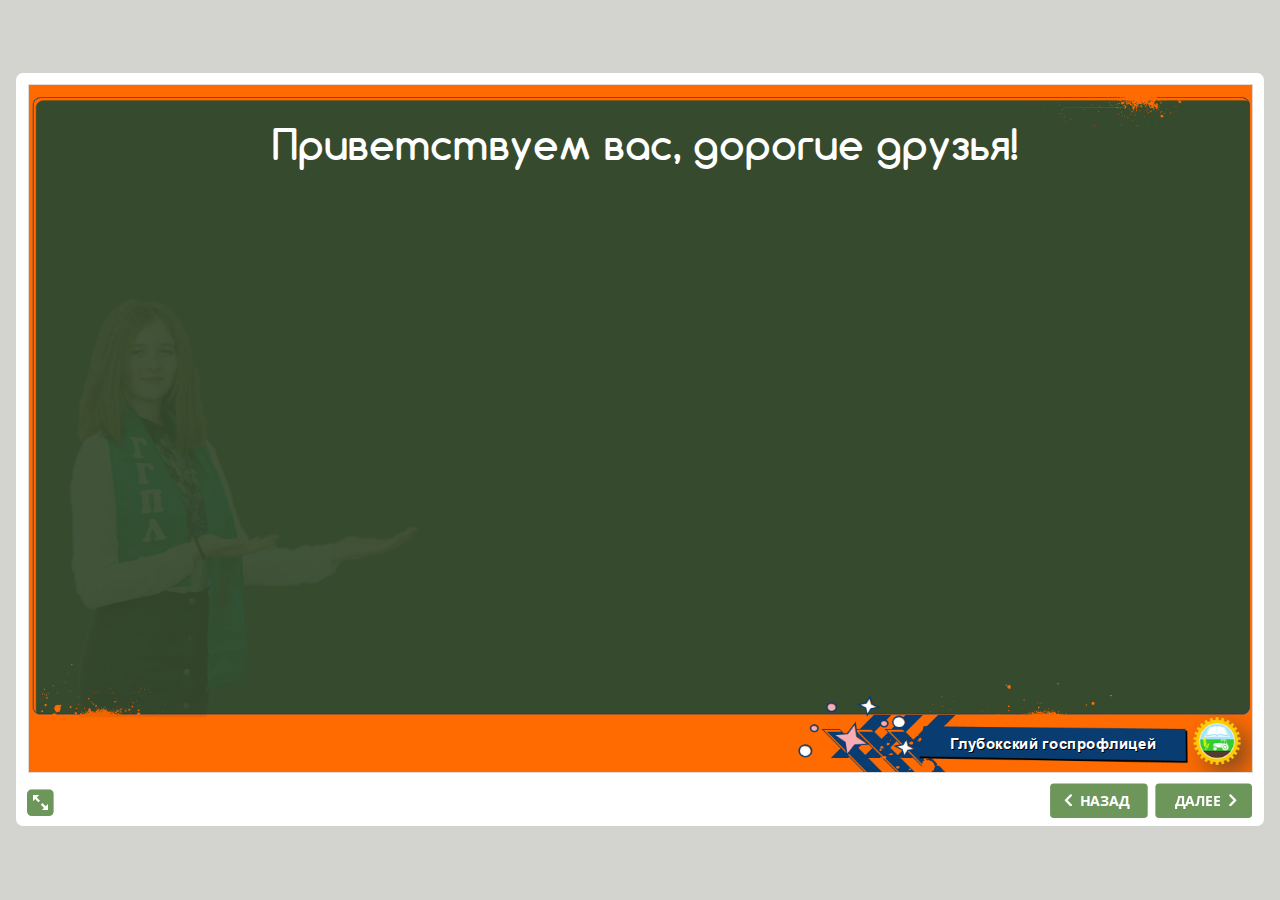
<file: index.html>
<!DOCTYPE html>
<!-- Created with iSpring --><!-- 1304 794 --><!--version 10.0.0.711 --><!--type html --><!--mainFolder ./ -->
<html style=background-color:#d3d4cf;>
<head>
    <meta http-equiv="Content-Type" content="text/html;charset=utf-8"/><meta name="viewport" content="width=device-width,initial-scale=1,minimum-scale=1,maximum-scale=1,user-scalable=no"/><meta name="format-detection" content="telephone=no"/><meta name="apple-mobile-web-app-capable" content="yes"/><meta name="apple-mobile-web-app-status-bar-style" content="black"/><meta http-equiv="X-UA-Compatible" content="IE=edge"/><meta name="msapplication-tap-highlight" content="no"/><title>Я выбираю Глубокский госпрофлицей</title><link rel="apple-touch-icon-precomposed" href="data/apple-touch-icon.png"/><link rel="shortcut icon" type="image/ico" href="data/favicon.ico"/><style>body {background-color:#d3d4cf;}#spr0_a7d2288 {display:none;}</style>
    <script>

(function() {
	var userAgent = navigator.userAgent.toLowerCase();

	var useMobilePlayer = userAgent.indexOf("iemobile") < 0 && (userAgent.match(/iPhone|iPad|iPod/i) || userAgent.indexOf("android") >= 0);
	
	if (useMobilePlayer) {
		var insideMobilePlayer = userAgent.indexOf("ismobile") >= 0 || location.hash.length > 0;
		if (!insideMobilePlayer) {
			location.replace("ismplayer.html" + location.search);
		}
	}
})();

</script>
    
    <style>
		#playerView {
			position:absolute;
			-webkit-tap-highlight-color:rgba(0,0,0,0);
			-webkit-user-select:none;
			-moz-user-select:none;
			-webkit-touch-callout:none;
			-webkit-user-drag:none;
		}
		#playerView * {
			position:absolute;
		}
		#preloader {
			width: 50px;
			height: 50px;
			position: absolute;
			top: 0;
			left: 0;
			bottom: 0;
			right: 0;
			margin: auto;
			border-radius: 10px;
			background-color: rgba(0, 0, 0, 0.5);
		}

		#preloader::after {
			content: '';
			position: absolute;
			background: url([data-uri]);
			background-size: cover;
			top: 0;
			left: 0;
			bottom: 0;
			right: 0;
			animation: preloader_spin 1s infinite linear;
			-webkit-animation: preloader_spin 1s infinite linear;
		}

		@keyframes preloader_spin { 0% {transform: rotate(0deg);} 100% {transform: rotate(360deg);} }
		@-webkit-keyframes preloader_spin { 0% {-webkit-transform: rotate(0deg);} 100% {-webkit-transform: rotate(360deg);}}
    </style>
</head>
<body>
	<div id="preloader"></div>
	<script src="data/browsersupport.js?D64702B4"></script>
	<script src="data/player.js?D64702B4"></script>
    <div id="content"></div>
    <div id="spr0_a7d2288"></div>
    <script>
		(function(startup){
			function start(savedPresentationState)
			{
				var presInfo = "eNrdXXtvHMeR/yoTHgzkgOXc9HN6lD+MJbmyiFCkjlzZydkGsSRXEs8USZCUbJ8hwJLiF+SzHMeBc4kfF+dwOCAHHPWgRfElwJ9g9yvkk1xVdc/szPTw5VBemiJE7s5Ud1f181fV1dXvDMwPnBt4Z6QxLIaMjAeTWA8NykZdDSbJyNCg0Q2uhR6WTMtbA7WBNSDu/F/Qedi913nQ2ey+21nvfhJ0ftfZ7t6FB3udre7tzlZns/M06Dzq7MGXZ0Cz1/1NZxuo3+9sdJ5CLrOUze/g55vOn+D7mwPnGDdRbeDawLmYw99ZeD+7tNKeWl6ZNjyK4jgGsuWbA+d4xHRt4AYyPb+6emN+rb1yY5pFIfxMx4z9AsjaA+feGVjEX2/gL/i6tnKjXRtoDZx7lV4MLC8D2Sp9BRLBqcArrYXVNj2mT7dev1Wz1IurBWp5MPVykVockvdanpodQr18MDWK2SO+UmREE7GtCT/nhSKxOpj4Zp7YHMzzahUb+1O3K/jYn/pKgTo5hHqmQB0fTH3zRoH6EClvzuWpZXQw9VqB7ziqrm0gH7he6ME4bFYHbsHzZXzeSp8vlHtBbWAFO9fALer17wxccZ3jVlosDcBvYGhudh52Nrp3ure7d2BQ34UBugOjG0b17VrQeQwjF0YvjOTNzgZ87b4LFE+6H3fv/wwEGIU8uDJWlIG51lrrtX9aXZifa7PwX7HRZ8tPZ6kvzGXMAttRrSfFW38vT6+tvLbY+Qze2TnndvD9Xzt/pNSU1Tpk+fGL328HnSeddchnHQuBV0DxALPagiffQYb3cPLCCe5Z9y7NZrtQ1FYAXz6AfDeQBn7Dw+79AAp7gJMgZLmHLNrHwOZmAB83Aih2D+bGjyGXvYpMLctfdu/VKHtg8SMUC9i9f5zyUND9p2B4DMJCPVF9Ula7Vsh0bsYCb0OKPXi1Tuw6gmzS/n4bZPo/fE2ifQ7EWPZ6zZaBUoJwATB3D2s5oJL2gGoHyZ/[base64]/Y9+uEsRo4+ReG3gbgRqkW3JoqFYmYo7oOgMqwEz+TI9pvacHZMRtRqTUQFJvobCYcLViWusJp05ENGoP+46olyxnlq88H6WJKeWD/bhclOaU/nFRWRehivAfDEweQYP+6A1U1VH4j141cf+4sNoRTHiv4t9VQm2r11rL7VX3aAr/1gZetn/edn/esH+v2D9vLllipw59idDRqQ6IaAGBE/5EDL5LEP0D+5gw5hPCyhZfwpN3EZeivWOXUCvQd9+zzzcIlPewOhWxmYJUVGY2fCS+eS5VsGLmK1i8UsHiR1KwHqA6ALrFRwCJQclAXeIBIfh10q0AI39nYX4K5TsPLdVjWy/djwFur1vtBl/dAQz+KH31i9dWbO2kOUHNkc4CX0jlsjnuukJRj9s5UA0hrYn0MlujkMc2sv3vpHI8zfGPpYKOALrChlV0zoGqQPrEBhS+Db+3gOhuT7/pvgct+hugeQLNQqlQa8KnwNBt/EQykKaZf/+L4LWVMsvYrIXKe+bUPqemodhWqUsNYret6EgMysw9+LBF6iJpNlBRIWiGTjc8RZ0yIJ4+h2SYFDVIx8pT0lF3sLQ7gVNQd6C4D6nmd602uuU0PmgJ1MzukJa5E1DSp0473USV7lyOke5dqjSgf5+UTtctiNxqgzuuxdetdox6tFOXw7yaJyxKOEzRE7NXVE/R45GMhTQR57DaJzVQR0JQIEBNkoBkEiNrRvNaLAH1J4lJNJcRF1KWAZMEbDsIqFMKoAKwwwGMsTJQRSKfxtPfDuSPKxkmEWpNsdGAtkzNRElohBAxcSZiBcALagJwSxTLRDEWc4/[base64]/HrzdU91a8g5MmrfsfWTDxOVMYJtHvh30nopKuiyND+hPIwwuOIKipEZSetb/dJNlkpGzRjT7UzyRmQU1XIyc9IG8aVsqk+TArm1HCS9JeTE9TNawPXMJ9XB64t5Gf/awus8I0XvsnCN1X41pu5X7dVhpr/[base64]/MIZNghDZl2JmvEDOmFO6BPkpL8ON2Qpf1Uy+Bx3FgKuiU7yhaivhLx3n5VEiUxaAUAvRiAoJ/OflVeCsZCoQyLjOK0YViDjELQdPKYEjTDGDRApjnu6IBCxWMdgnoEyJMxVaUt8wj3jkBLg64P+l4S4yaPCWUMbDllUnj7VQa0XC5gxGhbCgNtEdRepWIYQQmm8DTpUymJn8RP4WnSOUlAsSO9Q5hE2z1d6EqgaRIm7T0EwUJfzwRtkVSZHt0gZzoU/naOR5jSecpxjjcJem9ZUwJuQceOKpSlKv6iKn2Jef3ap3Nknsb7Q7kD0ufLnTl93HlaGttne86x3UcdrTRZ9VdbPD2cqEpOVH/05xIfrD/bV33nwvSPi+cI1J1ADqhn33jhmyx8U4VvvS7yug96Ix/0qkrQq44Een9LmzzrtFX0FOAlwT5Ev/e6dwh1HrhBZbdB9gBQZp5wuJfz2spzdskLyLtug5wYqZATFwG3YQIesYS4xl3DIEXQm7QngxteuLezTTJ9HGiF/AFDYdD5Gnf+ypkCqeV1m7QFboIoikr7O5i3JQ+LXnpRac/[base64]/AXomPPoG9Mhd9ceN6Dq5LGTCKfWCkK4GRPhIw+jO59aMNcMdiFPIZgi8ENOikRoYhBunRe+R4kXrLEPUDcgZZBzz0Z8iEgARgmft5JPO3d3/nXHoCHgfOg+NB6vKzRS4+m2gSTM153HqS7ACs+bj7iWMmI9/GoyLAwHotkJbb25bEobCNWhAH5JFkXV1Qmj2S5mnNghH0O7lDx0S2a+7wCHBNqKkWEDMPyCS6R4Bri85BPMFjCeQZ8wzgHTq53KlZZ5t1/OzcnR5bpyf0oYKqvZN/4mDPtnMZQosn+rN8REdANtHdBTnv1Q683QjIS+lJ937mQLOXnpD4O9GTMUmGSnTI49hETDGhrXeHgEVOSyEFuanAEyWkQ08it/L6FjEdI044FD05Op/MQ08H8om7z4BoJKAkpgyPRE1rWRNChSYRgkWKPEk86CQ4OjmbUAEgEolEHOj5lSMRAy4T9HKBipUorw+acuwZQB/FJVlohF5C6vKyjx7qFahEeCs/M5WopEyY0nmgKc/eKQRNefYATxfZk+gWj/x5mFOqCgMYImkPc/Kwwioe+5jT0v1A8OSkOJPg6YzKpipl6xN4KvHRJ/[base64]/N5mTeB5P7dEWNVnByOD22LqmI7Z8Rk2UN7I5yIuHU+8U+XmE+GqLJLIHedeD125wxnQgPLxVciM6DHAlakYeA3DFsPoJACGK2fOkh2MvoZJQwz+uEns49AhGLC/[base64]/b7FiErNNb9xuZFG3V7bsvSxk0hVh85I9pmeOzoGi3Rc2CKAXEkzDBjXa/iGiwJTHPJpEqDUiih8ShQ/rjR4YYnPOYuAGCoCE/ZyKPYoMpJjgB+DpSE4UmOCERxMCWuARBCFAcAzp5yEgQANANgF0cYecs/niVgwUVMprRMJLMxEByWUYrHBKG8Pb5yEhOHAk81KWNEjP5xPvrJSWLwWFkRXkCmzMcW3m4VHhzzgIW/W+WTud2qMubJM3UKMU+evdNgryo7lOX4g35CK2HPzwu6Ie1Y66j8gomqM15lhzRqbH8UeXSO7OjhHhzXZxKDnVHZVKVsfbKflfjoE9wqc9HXGBKlCeGnH70hw3zCx3xJJeZLjoT5/kK2pWy3zW4jvksWo72iJQ9f415i6hi1Z8MfoEUKsN23hMl2c7uLLgkCynSbz5qvENztUkYb7vQ8nZMnYJbuLKbB0MouZs5CtWmNbbQfancqn1BW39kIcxgFANl5SjBuzx2soB1Ry/[base64]/7tNm9jKjGHHMPAd/JHO4EniOZGIAwfooscBj2coDsB3Qe3l3U5iq3U0Au97uZiKqXMI8wpSuwkO9Ek84ns8knjijsqlK2dRPf7mSFeFTo+r4qdGRFqw/4r4PqOpukSEVnXYq7D5IFuwFl6fNXgQY3GeiFQeD0tAJwMdkT8B4pDt08C87DbjnHGIe4i6LC9R6fz9flUK5dl+mqvhg0Hn0FDk/viVhZo6lGk4ch0aryIDK61x8E1C/dSISLhIV4b5JTYN2onXVvNxz2C3r34xOluUtCaB3MoVJIlDbMVxiWf/2kvgp/Nn/IEkY6GrMoCgUhkYYWseKkqSWBJDBVMZHwUWpJAl612quYco3dkWsWMeKSZwlIWZM8n0CdeYkMaq8RljHYSHjsjK/zz5KWavedx+lTLjvPkqevVNoU8izdxptCjn+BGMlXR+6BtkUEs+mICrCSirPogDdzQ8lWSazVEe3JziOz+b6fzZlU5Wy9cmeUOKjT/aEMhenwp5QYuoM2BNUBUDbJ8D90SLcfwaq+l0Xk28jSMOjb5Nm7Z6lHimp8eAvxdDwtZ7GnUI0GzLeKuq9gH8bPVRGZoEH2eaSsxPsF71+n70lW0j6apv2fTLbBKVJlXYK1L/hQvThxhNZAqypI5ezM26gPeK28zK33uBVhQRisMesjRxYqKjOzvHh4uzMlbgAskBpNvaklKmB9iuSBNRqZZ+BMquikrHgULiIMa3LzioW/BkjI0GhHcornJfET+HBxQMlYaCaY1A6w7QNIV2D3ENRkARPanEF2Wtpg0H4btGytOuWbTxBQTaqt+ckXU7iA0wPLuYkOY1wMc/eKYSLefZOI1zM8QfdLkyKqBB6JfKnRSmmAYc+7bNnWDmkAQbL8GvPo3NkR4eMjuszCRnPqGyqUrY+QcYSH32CjGUuTgVkLDF1BiCjroCM1SG72dFidv+eImPF+8S2shGgMV53QHtBCMI2s4jT6eH/dXv8vhA92V6Qk27bUGznfAAw62y+273f2S6Q9mArFZ1edbRP4C6Kw02xAx4GzzkkQmgjidkKGXRxsdF3G73Bbdjrh9by2L3z4jG3leZaup2uW3ZHI9HMKBHxWNS4wePbouxRoYy/[base64]/5eI7RupxILlpX9o0XvsnCN1X41quY5x9W18ReWF1+UmF1O984DItmxY2f4UWXdsfaXXBzlyySmZsTYl0E3u+RtxJulLurb7Z6GL17L7vKx1TELWPV0XrZ0cL1foGnJ3EjPudp9nmxfDLMVlp6Abj/3DmxPSJ/LQDV/wgZfOk0iPcJ/KdxPFwM3HUKDYZWZgL89owl8GDzQ+cw5731EG/nPEZuaWSQ3tUueOVqRpXW+ifW8ew9Z6zunarYSQ+pFnzsyExMbmfARRohAx79PPVFqD7d8BSPuD60rZoew8CDrd//tRTQg2KV2Td0vvdD6/iGT4PuvzslZ92d5qBYI99THf+Pc577OCCHB9TfHpG/3W+o9PQGHTqHgfyKt6S7EOi59FDK+St7Seo6RSQB9kI8cpzX2HBzAp06OtvwyvqZ3HanjPGwr2tbNP2HgRDo9Gg9GFHEzu65wAQ/jzig038MVBCxwMi8Cna4sb7NWSu90jBm2vM1k2g6VLIM60Wiq9zN6NKeomkzMVWhbj3ClK6si+X5k4AveSR6Dhl0/6UEIK2EZHGiyajPyATPQcOzHnzo1IGbCYqM5RX24sh6q8QAv0EfpHjCOlToSJK/O6YAfb0kfoqy+naIIKA4KSVjady1OzXN8b6TUOLmgRDa+oH4bjOgcuAxDzxza2/+APzqOcrQHbaca61kZE+z+BfuHMwfJIbp3uAtSBZ3gxquizcHoQQA6CUQJJXB83gi6OhP7uYgvIRT4B6M6mlYRY/[base64]/KYKakwYL3nM1ZK4SfIyyA8GRhOONlFYDRNcpy4oDFjOiKHd1tFUSISe7qNbrUNGSre0rj5yFe+QxVBp4xcVEz7REfQ5tDKHCvM071LKfwE5SuZDhkYsQl1oqEdaS6koQZjJZLoX5dgHHuDV8sJeMX3vRksMqHiMJvinWYRhgfFe+YY0GoOzZhofy/RT+Kn8G0I3rZYftCcxW0xXzZ1RjbFypKdhRbTVXI9j+2t/t92VBaTnwG5TJVcP/0BV1rNUsmECxrHBRqjVfyj3x9dwAk9rlQ/uSopeSlX8sfmorBwZ1z8hI+a2CuEvwOt/rfoMoemiNs/y0xSpsIkVR1Lnx0tmP4+pR3dFpfT/z0UErmYPfhPutQWmJxkxbkH7wwsgkCXzi8OkKQDE8vtxWCqtYh1AH3iVVc5VxbXovDNpStXBiBdnSK6gHaf6jsDI8g1d8CKeC0RzBUJrlJfysqeObRwdsKFU/9O+6/jYv5QLviJczHvcTFzOBvieVVGFT+rXuMEU+3r8zNLC3MeY/JHaKVVv4L2Z0j9aDUFhWnHV31lvrXgsaLzrERhEqVhTFJOetop2QgLFHNliqs0TbhjVUQy4/ETO36Gl65fWVpZa7U8nuJS9bB8zbiiW/k3c/k3lgeYo4y9qq2KB+N4eGV+8eoc/Pc7synWi0lMQqa1HiPuIjJbK4X3c4X3+UkFMk4OFT85mvhRWCguLz1O0y5oYK5kFvWKnp+1XfTilD+nlWZUFvHM+SHtnUw5O4triALNnEdTqgLGHCNT7atL7eDyqM9DeWJ1Ls49FlQqYNoVchRzZYpy+bxU/v4jlfETZ6TXHyHTN3CtnMVfl/BXOx3GC+mH64iMEAI056+3F+YXcc/vpgMBt3J0KNrM21NIuWphkMMJy9mnlZR2NXt0M330ZvborezTv2VwaQF5m7mxtra0GM4uLa61F9fCxaWV6y2sxH84T//Q1FKkWLrZXql6f6U1284l1yOJVkOl12nauhySEpWC2aXry63Ft8eWri6FM63ZN66uLN1YnKPsBf7gVujby+0VqKI3CrkuzK+uja61rxfzbbAGb3Dv9fJKe3W1TdkmI3Ve13mKhdZMeyHLAY3wsu6/z2WRCV4iuTm/Or9mSQB6iRjlW25dbZcEGxEjcvg8vVuEVCWp07zty7X2W2sFruwW7r6JlpZvLO9Xj8srS1dRiPL7GH/y7xeWWjh5Eq8J/uRfIgOYAUl5vn5eY2NQTw5nllbmXDNE+INgv8j/LerB7wxcyw2DrJ9nndh+WMu66SomGcsjZPcpS7SUfljOD4F0MJHCgArGwPXWyhvtlebS0sIqydRehQ7dXhldvIJaQ2ttrTV77To8WsWJYaZX0GxF4VkBtwj3w0gfmq4PDzempkaHxhrT9csjoxPT4/XJyXpzdGJ8eqw+1BjD5frG3PxSsNhaWWmtzS8hDi6muzRW/3VjcnpquAFpMYeJ5vTU5UuXJiabDZiZBprX2sHq/PUbC5Q8mF8NFpfWgtUby8uw6rTngvnFYA1IWrOz0FrzM/ML82tvB9eX5tpeSVO/HB2fhlKIW/d4dGy0+evpixMjDSiqsdiaWYDSZlfaAH1W2i1o3cOzGp+YvFgfS/MYmV89ViaXJhtTjfEm1MClCxPNCQRhaSsFy9eW1pb8ZGOjI1Dq9MT56eGJy+NNnP+xOwYv/PPlxhTV/fjli0ONyReCpSvBC82JJnCXvpp6wcvvZciuquFehjwParhX6sD1xfrkL60gw5MNeDAy/cpo8wKuzSA5Ns+b82vXAue8EbRvthZu2HaE2Wc1y3WoPvzL6ebEdP3Spemhy81mjgvcUaZLNB5b0uGJi5fq47+eHpt4aWJ6aPQlJPmTPYpGEQOeZbd6pA4KP+dav4U7xhUZTEHLjR2eRUB5qCjLYrw5OTE2Dfk0xqbHG7/CNuh83vkUsvl95/dVRBOXm2Oj4w17IcqfgPI/gP6vVZTQIV62cn/a+QL+f+6ILk9OQj9xrT86ReMEZRlr2HGSbeK7uDd4HPC7Azbx6XZl8oq+jV+sa7P1JrhNUXyeYoyexy5WdWe3+35n3bIyMnGxDg0OHbc5OTqMfQaL/9TGC+++G1BzPXPBxem2tlI5aRiIJ84D3fpLbNqjh/YOF9T7H1MjoAQUw4FKfmV8bKI+Qh3lInTE+kuNsug5cdb3KwgDBqEnOwbw3qMIE+4E4J6Ltb7hHR50hyrJ06UQlynr3JdgoXCnJx+SF8T8xFTK92T9ldHxl6CLT4xNwbwxkj5x/jd0+fS76PhhG4B8QvLhyCuzmaxPNSZt57W302x2tvYlnHYd/Wu6Spuo3YXaeGqyKtmF0ZcujMH/pi3kSzo4sIWMVlFfalAv+C+qnNx1OZbWzXD1qalXJiZH7AnWh+khA3tadZ36LUWZf3y85rRFjI4PT8AQGW4WivmK3PXdzT42pGpWUJoOWKtTN3aDC6SCjjbddOP6q6qR88RrtH0i01uPmo9rKe8YE2UjsNeIp0FS8brFO2n/zyJZYQT/3lB0PWmsfnl8+ML0UDM3Q35Bw+1ur1ELpDBSS6Plz1mN2sovjob0rEexm28WurljxuU5PTTxK5iObF39vvOt/3Lil9T1On/0X/26MeUmT/tuvP7y6Et2IYJJLp1j7Az3GZoF7eXwG67bZF1k3QpkvaQKkxgeRrljWxxnMnJzCpx3130Qeqt7N6wqe6oBi+Z4c7Q+Ziutl13hgvr9OThaoTDfDzdGcCD98+XRf5k+Xx8do1W00Ac/sxHUMok/RG8zG0kOvcTsxJlJDHQvuHVifKTxqxeC9HjNfpXnzf7o6HY3PRZeqMtqrguLUZn5zLuM+robR+tpb6cpzl2ZkFt4do826o5aBfuzjbPFc+SZjuk/o3NPvf7ixvsPZj4Dy4f0Ftu4MJdQbylxUjGFPXa3p0KSvvapgjLwg/rVD+hKx5H+YI6P36WO24tOinunejQA0OEs1xi83ppfKL+9gCmHRifsNLgFhd7rrTI9stHx8xNWzj17fx407Qc9TNIjHJ/IaL+yNw/j0kkxu2gadWBwzzmZ5rNKkUovs6kLUMWOuW+ym/[base64]/dbP2bjo1YDMV8rFq6EjjfB3yymoAxxYqJVsFWq/A/wQA+EXnL6CS/G/nW9AJv+38NYC0X3f+ALz8sfPpuYrkCFFh2mz0snmVMO0OLSpbnc3X90mEvOXSfEtXIVSup2kOl4eog0xNT5w/77ovDn5X1c36UIkR0sC/RFALzP+hR+XU+XxFl5T65ij00JKK/JmLyWuPO1BIHRww9qaoCo0nQxrudvX9lOYN5+vfO18d2KzXU50cdbJUSKwA18j1ZrM+fOEiDKIp23g4zu7S+el7PnXaJYYnLk+CQpkNta/cJWXZ1VlbNo+0f+bzQHsRzKikM2LaP+BRC5Q1f5TAU4C79/2cqKFS9SfrKj5dzvLyNSGh9fxZF5/+yAsaytAcvTRdHxkhY5INnLlNS8huOhs6VdbGf86fQaG7a3M2J5wHSlanYjHDF+rjMJ0/z5ImG43MGIVmlpyB4hG10BNcHf/27n9bems4dDMlzD72e85wR2t7plliImvrBUUdZ29oQLtU9awDvdQnbB+oLrhoMyiwfqDVoDq3nrKamsiyDJ+/cexQlmhC6lVvn6eiW7f+HxhNeUc=";
				PresentationPlayer.start(presInfo, "content", "playerView", onPlayerInit, savedPresentationState);
				function onPlayerInit(player)
				{
					(function(player){
	(function(player)
{
	function findConnector(win)
	{
		var retries = 0;
		while (!win.ispringPresentationConnector && win.parent && win.parent != win)
		{
			++retries;
			if (retries > 7)
			{
				return null;
			}

			win = win.parent;
		}
		return win.ispringPresentationConnector;
	}

	function getConnector()
	{
		var api = findConnector(window);
		if (!api && window.opener && (typeof(window.opener) != "undefined"))
		{
			api = findConnector(window.opener);
		}
		return api;
	}

	var connector = getConnector();
	if (connector)
	{
		connector.register(player);
	}
})(player);

})(player);

					var preloader = document.getElementById("preloader");
					preloader.parentNode.removeChild(preloader);
				}
			}

			if (startup)
				startup(start);
			else
				start();
		})();
    </script>
</body>
</html>
</file>
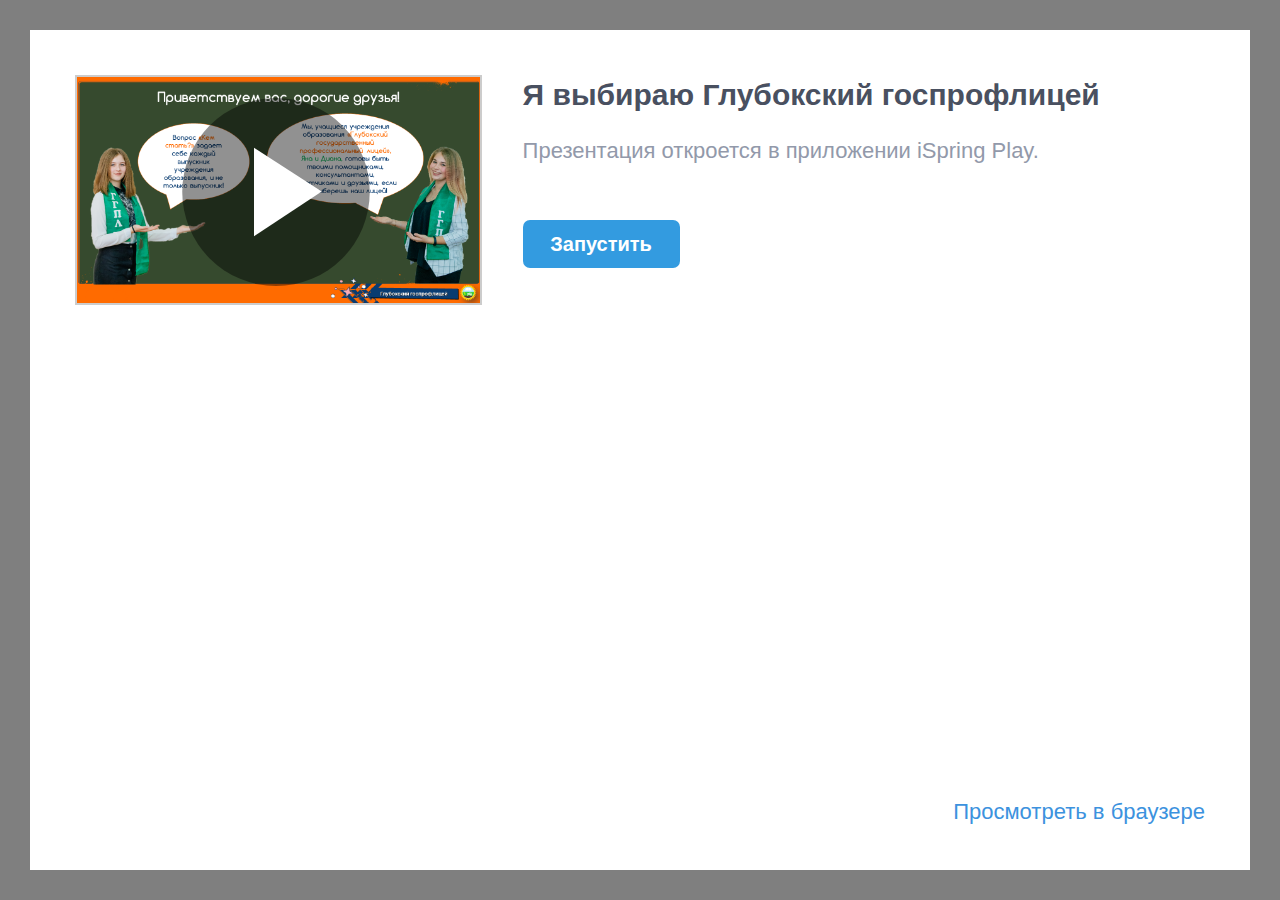
<file: ismplayer.html>
﻿<!DOCTYPE html>
<html>
<head>


	<meta http-equiv="Content-Type" content="text/html;charset=utf-8"/>
	<meta name="viewport" content="width=device-width, initial-scale=1"/>
	<meta name="format-detection" content="telephone=no"/>
	<!-- <meta name="apple-itunes-app" content="app-id=642452385, app-argument="/> -->
	<title>Я выбираю Глубокский госпрофлицей</title>
	<link rel="stylesheet" type="text/css" href="data/ismplayer/style.css"/>
	<link rel="stylesheet" type="text/css" href="data/ismplayer/style_mini.css" media="only screen and (max-device-width: 605px), only screen and (max-device-height: 605px)" />
</head>
<body>
	<script>
		var isIpad = navigator.userAgent.match(/iPhone|iPad|iPod/i);
		document.body.className = isIpad ? "ipad" : "android";
		// ios7 scroll fix
		if (isIpad) {
		
			if (window.innerHeight != document.documentElement.clientHeight) {
				var fixViewportHeight = function() {
					document.documentElement.style.height = window.innerHeight + "px";
				};

				window.addEventListener("orientationchange", fixViewportHeight, false);
				fixViewportHeight();
			}
			
			var forceRedraw = function() {
				var origDisplay = document.body.style.display;
				document.body.style.display = 'none';
				document.body.offsetHeight;
				document.body.style.display = origDisplay;
			};
				
			window.addEventListener("resize", forceRedraw, false);
		}
	</script>

	<div class="mainLayer">
		<div class="launcher">
			<img class="preview" src="data/ismplayer/preview.png"></img>
			<a class="btnPlay" id="btnPlay"></a>
		</div>
		<div class="info">
			<h1>Я выбираю Глубокский госпрофлицей</h1>
			<p id="launchDesc">Презентация откроется в приложении iSpring Play.</p>
			<p id="launchDescWithVideo">Презентация содержит сопроводительное видео. 
Смотрите с видео в приложении iSpring Play.</p>
			<p id="downloadAppDesc" class="hidden">Для просмотра презентации установите бесплатное приложение iSpring Play на ваш iOS.</p>
			<div class="buttons">
				<a id="btnOpenInApp" class="text_button" href="#" ontouchstart="">
					Запустить
				</a>
				<a id="btnDownloadApp" class="app_store hidden" href="#"></a>
			</div>
		</div>
		<div class="bottom_area" id="bottomAreaNormal">
			<a href="#" id="btnOpenInBrowser">Просмотреть в браузере</a>
			<a href="#" id="btnOpenInBrowserWithoutVideo">Просмотреть в браузере без видео</a>
		</div>
	</div>

<script>
	var IOS_APP_SCHEME = "ismobile";
	var IOS_STORE_URL = "https://itunes.apple.com/us/app/ispring-mobile/id642452385?mt=8";

	var ANDROID_APP_SCHEME = "ismobile";
	var ANDROID_APP_PACKAGE = "com.ispringsolutions.mplayer";

	var appMeta = document.querySelector("meta[name='apple-itunes-app']");
	if(appMeta) {
		appMeta.setAttribute('content', appMeta.getAttribute('content') + getBasePath());
	}

	function $(id) {
		return document.getElementById(id);
	}

	function show(element, visible) {
		if (visible) {
			element.className = element.className.replace(/hidden/g, '');
		} else {
			element.className += ' hidden';
		}
	}

	function now() {
		return +new Date();
	}

	function createEmptyIframe() {
		var iframe = document.createElement("iframe");
		iframe.style.border = "none";
		iframe.style.width = "1px";
		iframe.style.height = "1px";

		return iframe;
	}

	function strEndsWith(str, suffix) {
		var l = str.length - suffix.length;
		return l >= 0 && str.indexOf(suffix, l) == l;
	}

	function getBasePath() {
		var params = location.search || "";
		var host = location.host;

		// remove file name from url
		var path = location.pathname.split("/");
		path.length = path.length - 1;

		return host + path.join("/") + "/" + params;
	}

	function getIspringPlayUrl() {
		var ispringPlayUrl = decodeURIComponent((window.location.search.match(/(\?|&)ispringPlayUrl\=([^&]*)/)||['','',''])[2]);
		return ispringPlayUrl.length > 0 ? ispringPlayUrl : getBasePath();
	}

	function showDownloadButton(showDownload) 
	{
		show($("launchDesc"), !showDownload);
		show($("launchDescWithVideo"), !showDownload);
		show($("btnOpenInApp"), !showDownload);

		show($("downloadAppDesc"), showDownload);
		show($("btnDownloadApp"), showDownload);
	}

	function getIOSVersion() {
		if((/iphone|ipod|ipad/gi).test(navigator.platform)) { 
			var versionString = navigator.appVersion.substr(navigator.appVersion.indexOf(' OS ')+4); 
			versionString = versionString.substr(0, versionString.indexOf(' ')); 
			versionString = versionString.replace(/_/g, '.'); 
			return versionString; 
		}
		return '';
	}

	function getIOSMajorVersion() {
		var version = getIOSVersion();
		if(version == ''){
			return 0;
		}
		var dotIndex = version.indexOf('.');
		if(dotIndex <= 0){
			return Number(version);
		}
		return Number(version.substr(0, dotIndex));
	}

	var IosLauncher = function() {
		function startApp(redirectToStore) {

			var launchUrl = IOS_APP_SCHEME + "://" + getIspringPlayUrl();
			if(getIOSMajorVersion() >= 9) {
				// iframe using method doesn't work since iOS 9
				setTimeout(function() {
					onAppStartFailed(redirectToStore)
				}, 2718);
				window.top.location.replace(launchUrl);
			} else {
				var launchTime = now();
				setTimeout(function() {
					document.body.removeChild(iframe);
					
					if (now() - launchTime < 1500) {
						onAppStartFailed(redirectToStore);
					}
				}, 1000);
				var iframe = createEmptyIframe();
				iframe.src = launchUrl;
				document.body.appendChild(iframe);
			}
		}

		function onAppStartFailed(redirectToStore) {
			if (redirectToStore) {
				location.replace(IOS_STORE_URL);
			} else {
				showDownloadButton(true);
			}
		}

		document.addEventListener("visibilitychange", function(event) {
			if (!window.document.hidden)
			{
				show($("launchDesc"), true);
				show($("launchDescWithVideo"), true);
				show($("btnOpenInApp"), true);

				show($("downloadAppDesc"), false);
				show($("btnDownloadApp"), false);
			}
		});

		this.launch = function(redirectToStore /* = true */) {
			redirectToStore = (redirectToStore == undefined ? true : redirectToStore);

			setTimeout(function() {
				startApp(redirectToStore);
			}, 50);

			return false;
		};
	};

	var AndroidLauncher = function() {
		function pageIsHidden() {
			return document.hidden || document.mozHidden || document.webkitHidden;
		}

		function launchFromLink() {
			var href = "intent://" + getIspringPlayUrl() + "#Intent;" +
					"scheme=" + ANDROID_APP_SCHEME + ";" +
					"package=" + ANDROID_APP_PACKAGE + ";" +
					"end";
			var target = "_top";
			
			$("btnOpenInApp").href = href;
			$("btnOpenInApp").target = target;
			
			$("btnPlay").href = href;
			$("btnPlay").target = target;

			return true;
		}

		function launchFromIframe() {
			var onIframeLoaded = function(redirectToMarket) {
				document.body.removeChild(iframe);

				if (redirectToMarket) {
					location.assign("market://details?id=" + ANDROID_APP_PACKAGE);
				}
			};

			var iframe = createEmptyIframe();
			if (navigator.userAgent.indexOf('Firefox') > 0) {
				var loadStartTime = now();
				setTimeout(function() {
					var appStarted = pageIsHidden() || now() - loadStartTime > 400;
					onIframeLoaded(!appStarted);
				}, 200);
			} else {
				iframe.onload = function() {
					onIframeLoaded(true);
				};
			}

			iframe.src = ANDROID_APP_SCHEME + "://" + getIspringPlayUrl();
			document.body.appendChild(iframe);

			return false;
		}

		function isIntentUrlSupported() {
			var userAgent = navigator.userAgent;

			var matches = userAgent.match(/Chrome\/(\d+)/);
			if (!matches) {
				return false;
			}

			if (/OPR\/\d+/.test(userAgent) ||     // Opera
				/Version\/\d+/.test(userAgent)) { // or Dolphin
				return false;
			}

			var version = parseInt(matches[1]);
			return version >= 25;
		}

		this.launch = function() {
			return isIntentUrlSupported()
				? launchFromLink() : launchFromIframe();
		};
	};

	var launcher = isIpad ? new IosLauncher() : new AndroidLauncher();
	
	$("btnPlay").onclick = function() {
		return launcher.launch(false);
	};

	$("btnOpenInApp").onclick = function() {
		return launcher.launch(false);
	};

	$("btnDownloadApp").onclick = function() {
		this.href = IOS_STORE_URL;
		return true;
	};

	var openInBrowserCallback = function() {
		var basePath = getBasePath();
		var params = '';
		var parts = basePath.split('?');
		if(parts.length == 2)
		{
			basePath = parts[0];
			params = '?' + parts[1];
		}
		this.href = "//" + basePath + 'index.html' + params + "#inbrowser";
		return true;
	};

	$("btnOpenInBrowser").onclick = openInBrowserCallback;
	$("btnOpenInBrowserWithoutVideo").onclick = openInBrowserCallback;



</script>

<script>
	var isIphone = navigator.userAgent.match(/iPhone/i);
	var hasVideo = false;
	
	if (isIphone && hasVideo && getIOSMajorVersion() < 10)
	{
		document.getElementById("launchDesc").style.display = "none";
		document.getElementById("btnOpenInBrowser").style.display = "none";
	}
	else
	{
		document.getElementById("launchDescWithVideo").style.display = "none";
		document.getElementById("btnOpenInBrowserWithoutVideo").style.display = "none";
	}
</script>
</body>
</html>
</file>
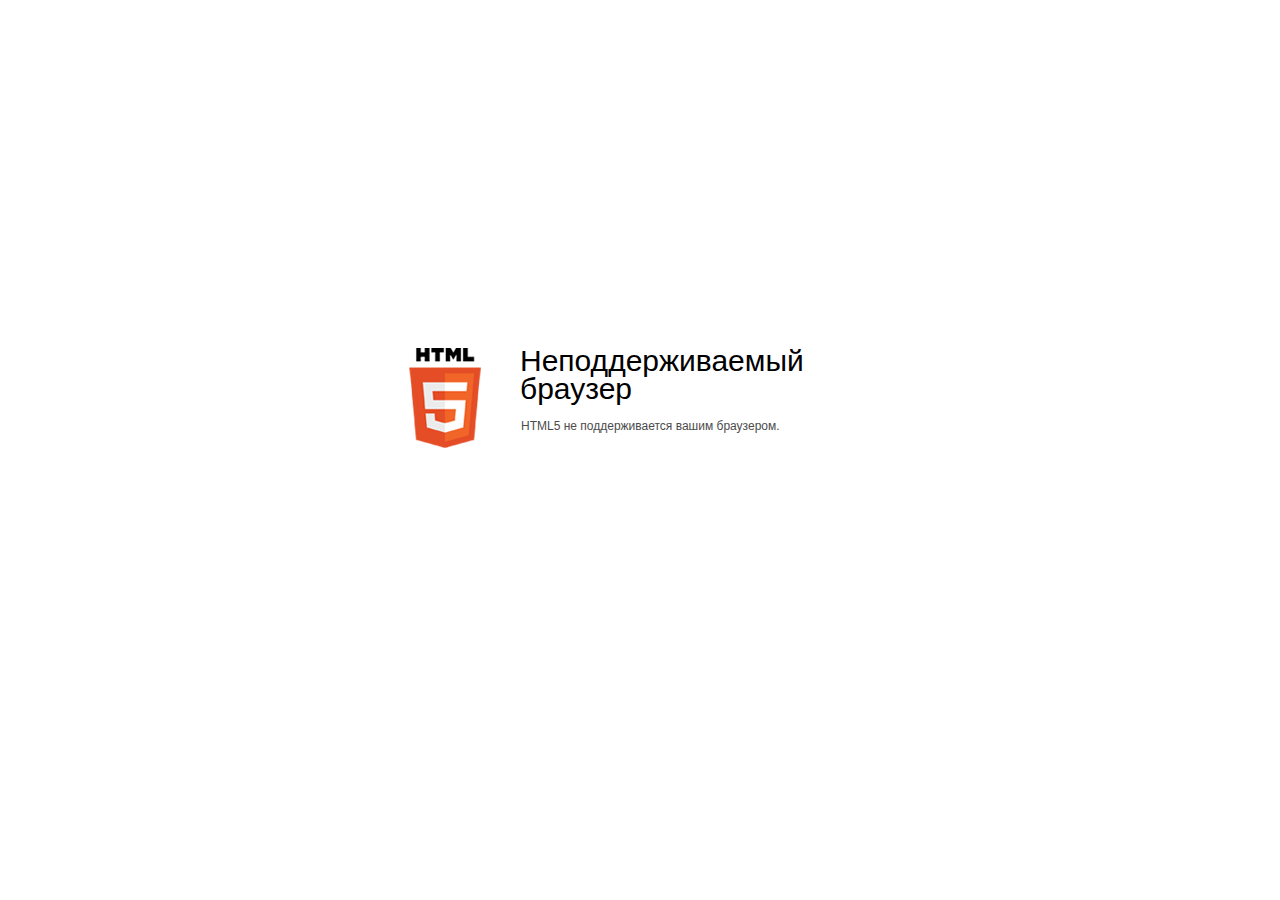
<file: data/html5-unsupported.html>
﻿<html>
<head>
    <meta http-equiv="Content-Type" content="text/html;charset=utf-8"/>
    <meta name="viewport" content="width=device-width,initial-scale=1,maximum-scale=1">
    <meta name="format-detection" content="telephone=no">
    <meta name="apple-mobile-web-app-capable" content="yes">
    <meta name="apple-mobile-web-app-status-bar-style" content="black">
    <meta http-equiv="X-UA-Compatible" content="IE=edge">
    <meta name="msapplication-tap-highlight" content="no" />
    <title>Обновите Ваш браузер</title>
    <style>
        body {
            background: #fff;
        }

        .container {
            background: url(html5.png) no-repeat;
            position: absolute;
            width: 405px;
            height: 100px;

            top: 50%;
            margin-top: -102px;
            left: 50%;
            margin-left: -231px;
        }

        .title {
            left: 111px;
            width: 290px;
            height: 20px;
            font-family: Arial;
            font-size: 30px;
            color: #000;
            position: absolute;
            line-height: 28px;
            top: -1px;
        }
        
        .message {
            font-family: Arial;
            font-size: 12px;
            color: #4b4b4b;
            line-height: 16px;
            padding-top: 15px;
            padding-left: 1px;
        }
    </style>
</head>
<body>
<div class="container" id="container">
    <div class="title">Неподдерживаемый браузер
        <div class="message">HTML5 не поддерживается вашим браузером.</div>
    </div>
</div>
</div>
</body>
</html>
</file>
<file: data/ismplayer/style.css>
html, body {
	margin: 0;
	padding: 0;
	height: 100%;
}

body {
	background: #7F7F7F;
	box-sizing: border-box;
	font-family: Helvetica;
	overflow: hidden;
}

.hidden {
	display: none !important;
}

.mainLayer {
	background: white;
	position: absolute;
	left: 30px;
	top: 30px;
	right: 30px;
	bottom: 30px;
}

.mainLayer .launcher .preview {
	border: 2px solid rgba(0, 0, 0, 0.2);
}

.mainLayer .launcher .btnPlay {
	display: block;
	position: absolute;
	left: 0px;
	top: 0px;
	width: 100%;
	height: 100%;
	background: url('play.svg') center no-repeat;
}

.mainLayer .launcher .btnPlay {
	background-size: 80% 80%;
}

.mainLayer .info {
	pointer-events: none;
}

.mainLayer .info > h1 {
	font-size: 30px;
	font-weight: bold;
	color: #495060;
}

.mainLayer .info > p {
	font-size: 22px;
	font-weight: lighter;
	color: #9299AA;
}

.mainLayer .info .buttons {
	pointer-events: all;
}

#btnOpenInApp {
	display: inline-block;
	width: 157px;
	height: 48px;
	background: #339BE0;
	border-radius: 7px;
	color: white;
	text-decoration: none;
	text-align: center;
	line-height: 48px;
	font-size: 20px;
	font-weight: bold;
}

#btnDownloadApp {
	display: inline-block;
	width: 169px;
	height: 50px;
	background: url('app_store2x.png');
	background-size: contain;
}

#btnOpenInBrowser, #btnOpenInBrowserWithoutVideo {
	font-size: 22px;
	font-weight: lighter;
	color: #3C92DE;
	text-decoration: none;
}

@media (orientation: portrait) {

	.mainLayer .launcher {
		width: 80%;
		position: relative;
		margin: 40px auto;
	}

	.mainLayer .launcher .preview {
		max-width: 100%;
		max-height: 206px;
		display: block;
		margin: 0 auto;
	}

	.mainLayer .info {
		position: relative;
		margin-left: 40px;
		margin-right: 40px;
		text-align: center;
	}

	.mainLayer .info > h1 {
		margin-top: 65px;
		margin-bottom: 0;
	}

	#launchDesc {
		margin-top: 33px;
	}

	#downloadAppDesc {
		margin-top: 33px;
	}

	.mainLayer .info .buttons {
		margin-top: 50px;
	}

	.mainLayer .bottom_area {
		position: absolute;
		bottom: 52px;
		left: 40px;
		right: 40px;
		text-align: center;
	}

}

@media (orientation: landscape) {

	.mainLayer .launcher {
		position: relative;
		max-width: 33%;
		float: left;
		margin: 45px;
		margin-bottom: 9999px;
	}
	
	.mainLayer .launcher .preview {
		max-width: 100%;
		max-height: 400px;
	}

	.mainLayer .info {
		position: relative;
		white-space: pre-wrap;
		margin-right: 45px;
	}

	.mainLayer .info > h1 {
		margin-top: 12px;
		margin-bottom: 0;
	}

	.mainLayer .info .buttons {
		white-space: normal;
		margin-top: -38px;
	}

	#launchDesc {
		margin-top: -10px;
	}

	#downloadAppDesc {
		margin-top: -28px;
	}

	#btnDownloadApp {
		margin-top: 18px;
	}

	.mainLayer .bottom_area {
		position: absolute;
		bottom: 45px;
		right: 45px;
	}

}
</file>
<file: data/ismplayer/style_mini.css>
.mainLayer {
	left: 0px;
	top: 0px;
	right: 0px;
	bottom:0px;
}

.mainLayer .info > h1 {
	font-size: 24px;
	line-height: 27px;
	max-height: 81px;
	overflow: hidden;
}

.mainLayer .info > p {
	font-size: 18px;
}

#btnOpenInBrowser, #btnOpenInBrowserWithoutVideo {
	font-size: 18px;
}

@media (orientation: portrait) {

	.mainLayer .launcher {
		width: 80%;
		position: relative;
		margin: 20px auto;
	}

	.mainLayer .launcher .preview {
		max-width: 100%;
		max-height: 155px;
		display: block;
		margin: 0 auto;
	}

	.mainLayer .info {
		position: relative;
		margin-left: 20px;
		margin-right: 20px;
		text-align: center;
	}

	.mainLayer .info > h1 {
		margin-top: 24px;
		margin-bottom: 0;
	}

	#launchDesc {
		margin-top: 16px;
	}

	#downloadAppDesc {
		margin-top: 16px;
	}

	.mainLayer .info .buttons {
		margin-top: 20px;
	}

	.mainLayer .bottom_area {
		position: absolute;
		bottom: 20px;
		left: 20px;
		right: 20px;
		text-align: center;
	}

}

@media (max-height : 400px) and (orientation : portrait) {
	
	.mainLayer .launcher .preview {
		max-height: 100px;
	}
	
	.mainLayer .info > h1 {
		font-size: 22px;
		line-height: 25px;
		max-height: 50px;
	}
	
	.mainLayer .info > p {
		font-size: 16px;
	}

	#btnOpenInBrowser {
		font-size: 16px;
	}
	
	.mainLayer .info > h1 {
		margin-top: 18px;
		margin-bottom: 0;
	}
	
	#launchDesc {
		margin-top: 12px;
	}

	#downloadAppDesc {
		margin-top: 12px;
	}

	.mainLayer .info .buttons {
		margin-top: 16px;
	}
}

@media (orientation: landscape) {

	.mainLayer .launcher  {
		max-width: 33%;
	}
	
	.mainLayer .launcher .preview {
		max-width: 100%;
		max-height: 200px;
	}

	.mainLayer .launcher {
		position: relative;
		float: left;
		margin: 20px;
		margin-bottom: 9999px;
	}

	.mainLayer .info {
		position: relative;
		white-space: pre-wrap;
		margin-right: 20px;
	}

	.mainLayer .info > h1 {
		margin-top: -18px;
		margin-bottom: 0;
	}

	.mainLayer .info .buttons {
		white-space: normal;
		margin-top: -48px;
	}

	#launchDesc {
		margin-top: -20px;
	}

	#launchDescWithVideo {
		margin-top: -40px;
	}

	#downloadAppDesc {
		margin-top: -38px;
	}

	#btnDownloadApp {
		margin-top: 18px;
	}

	.mainLayer .bottom_area {
		position: absolute;
		bottom: 20px;
		right: 20px;
	}

}
</file>
